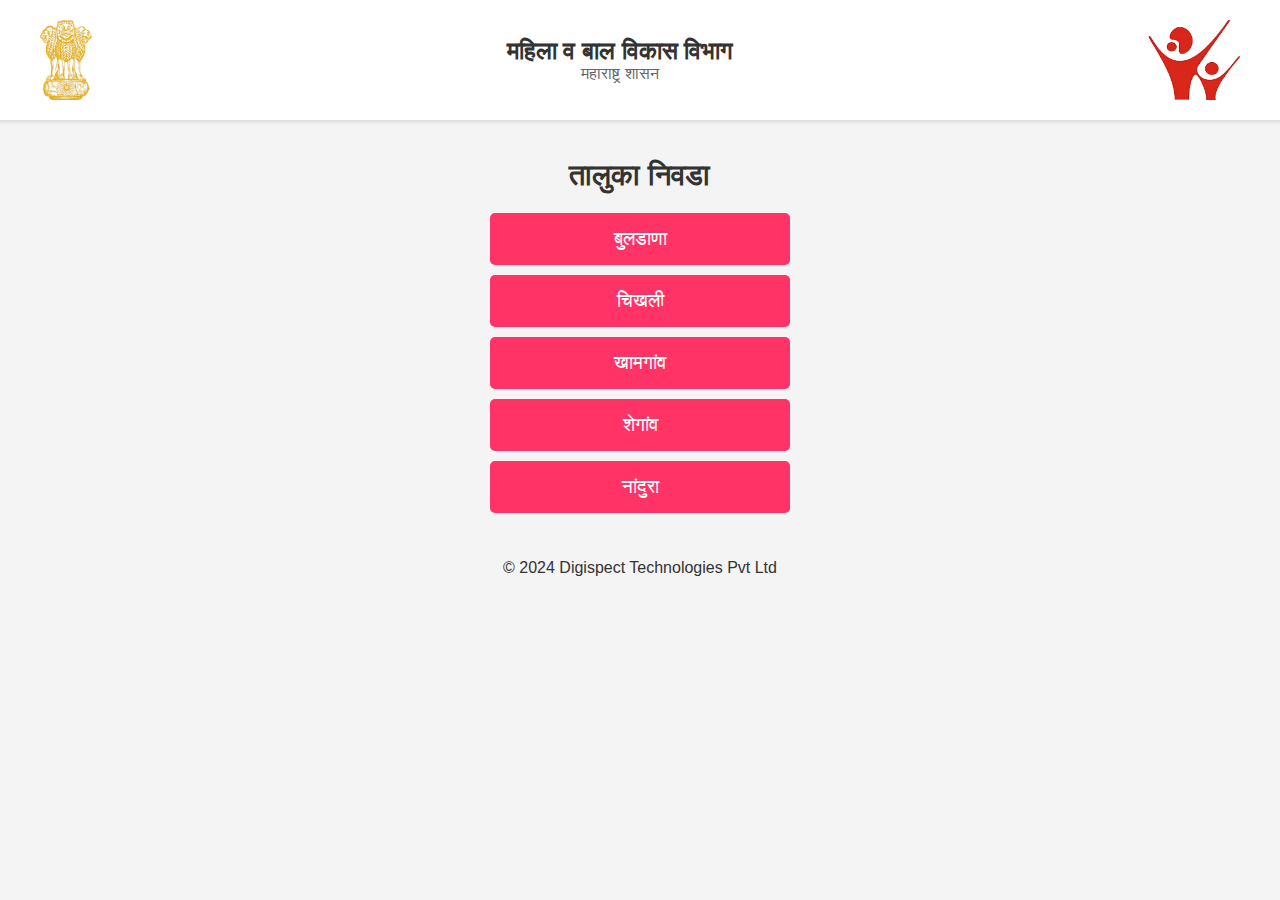
<file: index.html>
<!DOCTYPE html>
<html lang="en">
<head>
    <meta charset="UTF-8">
    <meta name="viewport" content="width=device-width, initial-scale=1.0">
    <title>Taluka Selection</title>
    <link rel="stylesheet" href="index.css">
</head>
<body>
    <header class="header">
        <div class="logo-container">
            <img src="logo1.png" alt="Logo 1" class="logo">
            <div class="header-text">
                <h1>महिला व बाल विकास विभाग</h1>
                <p>महाराष्ट्र शासन</p>
            </div>
            <img src="logo2.png" alt="Logo 2" class="logo">
        </div> 
    </header>
    
    <div class="container">
        <h1>तालुका निवडा</h1>
        <a href="login.html?taluka=buldhana" class="no-underline"><button class="taluka-button">बुलडाणा</button></a>
        <a href="login.html?taluka=chikli" class="no-underline"><button class="taluka-button">चिखली</button></a>
        <a href="login.html?taluka=khamgav" class="no-underline"><button class="taluka-button">खामगांव</button></a>
        <a href="login.html?taluka=shevgav" class="no-underline"><button class="taluka-button">शेगांव</button></a>
        <a href="login.html?taluka=nandura" class="no-underline"><button class="taluka-button">नांदुरा</button></a>
    </div>

    <footer>
        <p>&copy; 2024 Digispect Technologies Pvt Ltd</p>
    </footer>
</body>
</html>
</file>
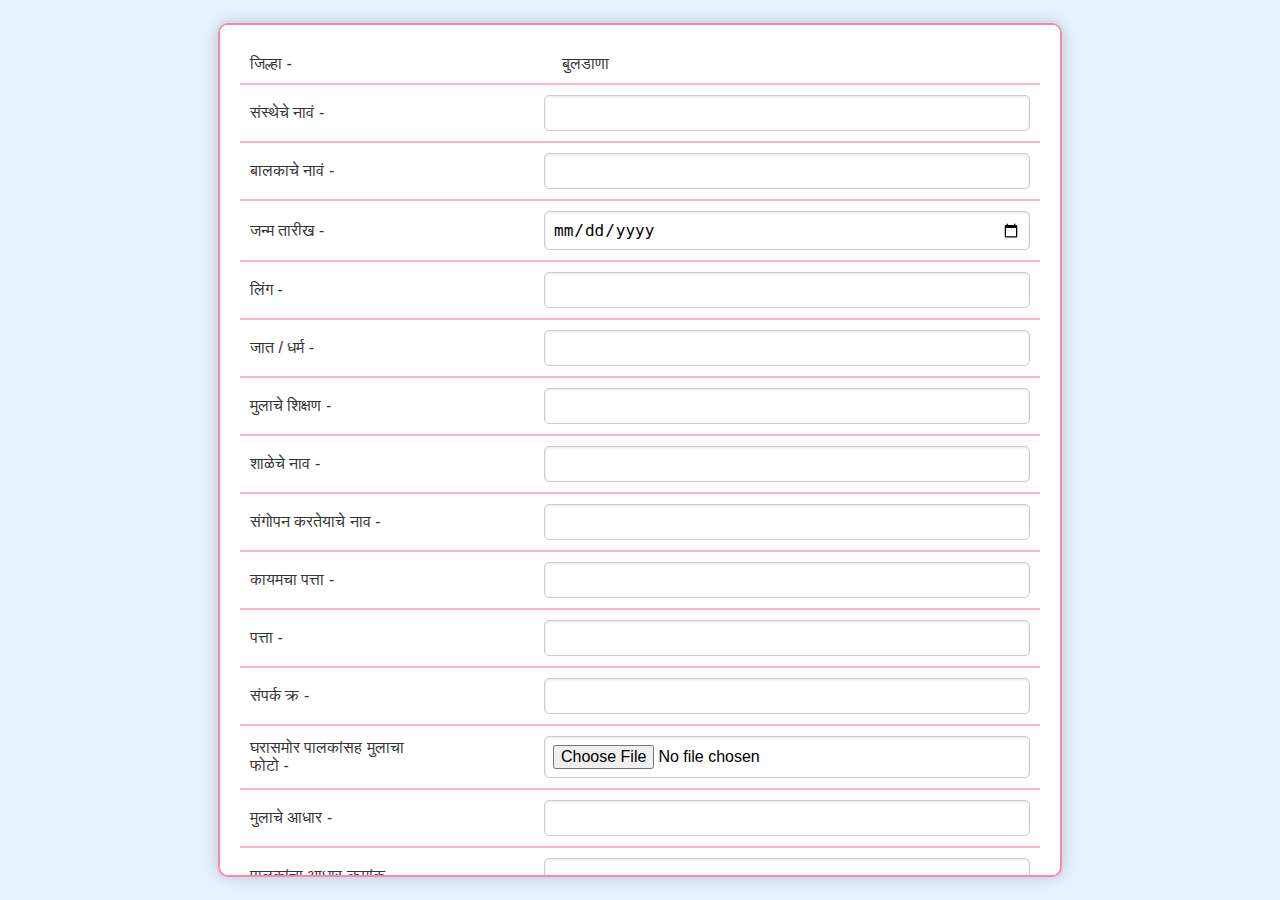
<file: buldhana.html>
<!DOCTYPE html>
<html lang="en">
<head>
    <meta charset="UTF-8">
    <meta name="viewport" content="width=device-width, initial-scale=1.0">
    <title>Buladana Form</title>
    <link rel="stylesheet" href="formpage.css">
</head>
<body>
    <div class="form-container">
        <form id="submit-to-google-sheet">
            <div class="form-row">
                <span class="label">जिल्हा -</span>
                <span class="value">बुलडाणा</span>
            </div>
            <div class="form-row">
                <span class="label">संस्थेचे नावं -</span>
                <input type="text" name="संस्थेचे_नावं" class="input-field" required>
            </div>
            <div class="form-row">
                <span class="label">बालकाचे नावं -</span>
                <input type="text" name="बालकाचे_नावं" class="input-field" required>
            </div>
            <div class="form-row">
                <span class="label">जन्म तारीख -</span>
                <input type="date" name="जन्म_तारीख" class="input-field" required>
            </div>
            <div class="form-row">
                <span class="label">लिंग -</span>
                <input type="text" name="लिंग" class="input-field" required>
            </div>
            <div class="form-row">
                <span class="label">जात / धर्म -</span>
                <input type="text" name="जात_धर्म" class="input-field" required>
            </div>
            <div class="form-row">
                <span class="label">मुलाचे शिक्षण -</span>
                <input type="text" name="मुलाचे_शिक्षण" class="input-field" required>
            </div>
            <div class="form-row">
                <span class="label">शाळेचे नाव -</span>
                <input type="text" name="शाळेचे_नाव" class="input-field" required>
            </div>
            <div class="form-row">
                <span class="label">संगोपन करतेयाचे नाव -</span>
                <input type="text" name="संगोपन_करतेयाचे_नाव" class="input-field" required>
            </div>
            <div class="form-row">
                <span class="label">कायमचा पत्ता -</span>
                <input type="text" name="कायमचा_पत्ता" class="input-field" required>
            </div>
            <div class="form-row">
                <span class="label">पत्ता -</span>
                <input type="text" name="पत्ता" class="input-field" required>
            </div>
            <div class="form-row">
                <span class="label">संपर्क क्र -</span>
                <input type="text" name="संपर्क_क्र" class="input-field" required>
            </div>
            <div class="form-row">
                <span class="label">घरासमोर पालकांसह मुलाचा<br>फोटो -</span>
                <input type="file" name="घरासमोर_पालकांसह_मुलाचा_फोटो" class="input-field" required>
            </div>
            <div class="form-row">
                <span class="label">मुलाचे आधार -</span>
                <input type="text" name="मुलाचे_आधार" class="input-field" required>
            </div>
            <div class="form-row">
                <span class="label">पालकांचा आधार क्रमांक -</span>
                <input type="text" name="पालकांचा_आधार_क्रमांक" class="input-field" required>
            </div>
            <div class="form-row">
                <span class="label">राष्ट्रीयकृत बँक -</span>
                <input type="text" name="राष्ट्रीयकृत_बँक" class="input-field" required>
            </div>
            <div class="form-row">
                <span class="label">खातेदाराचे नाव -</span>
                <input type="text" name="खातेदाराचे_नाव" class="input-field" required>
            </div>
            <div class="form-row">
                <span class="label">IFSC Code -</span>
                <input type="text" name="IFSC_Code" class="input-field" required>
            </div>
            <div class="form-row">
                <span class="label">IMCR No -</span>
                <input type="text" name="IMCR_No" class="input-field" required>
            </div>
            <div class="form-row">
                <span class="label">बँकेचे नाव आणि तालुका -</span>
                <input type="text" name="बँकेचे_नाव_आणि_तालुका" class="input-field" required>
            </div>
            <div class="form-row">
                <span class="label">जिल्हा -</span>
                <input type="text" name="जिल्हा" class="input-field" required>
            </div>
            <div class="form-row">
                <span class="label">याशिवाय इतर योजनांचा लाभ<br> मिळत आहे -</span>
                <input type="text" name="याशिवाय_इतर_योजनांचा_लाभ" class="input-field" required>
            </div>
            <div class="form-row">
                <span class="label">बाल कल्याण समितीचा अर्थ -</span>
                <input type="text" name="बाल_कल्याण_समितीचा_अर्थ" class="input-field" required>
            </div>
            <div class="form-row">
                <span class="label">मुलाच्या मंजुरीचा आदेश<br>
                    कल्याण समिती क्र.<br>
                    आणि तारीख आणि कालावधी -</span>
                <input type="text" name="मुलाच्या_मंजुरीचा_आदेश" class="input-field" required>
            </div>
            <div class="form-row">
                <span class="label">महिला आणि बालकांच्या<br> मंजुरीचा आदेश 
                    विकास<br> अधिकारी क्र. आणि दि -</span>
                <input type="text" name="महिला_आणि_बालकांच्या_मंजुरीचा_आदेश" class="input-field" required>
            </div>
            <div class="container">
                <button type="submit" class="submit-button">Submit Data</button>
            </div>
        </form>
    </div>

    <script>
        const scriptURL = 'https://script.google.com/macros/s/AKfycby4oIB80vfmqEPNKOxSDgUe6CKqbafnFpWXDkZIhi87BmTesK4xjBZzQLNTHYucbuyW/exec'; 
        // Replace with your Google Apps Script web app URL
        const form = document.getElementById('submit-to-google-sheet');

        form.addEventListener('submit', e => {
            e.preventDefault();
            const formData = new FormData(form);

            fetch(scriptURL, {
                    method: 'POST',
                    body: new URLSearchParams(formData)
                })
                .then(response => response.json())
                .then(data => {
                    if (data.status === 'Success') {
                        alert('Form submitted successfully!');
                        window.location.href = 'index.html';
                    } else {
                        alert('Error submitting form: ' + data.message);
                    }
                })
                .catch(error => {
                    alert('Error submitting form: ' + error.message);
                });
        });
    </script>
</body>
</html>
</file>
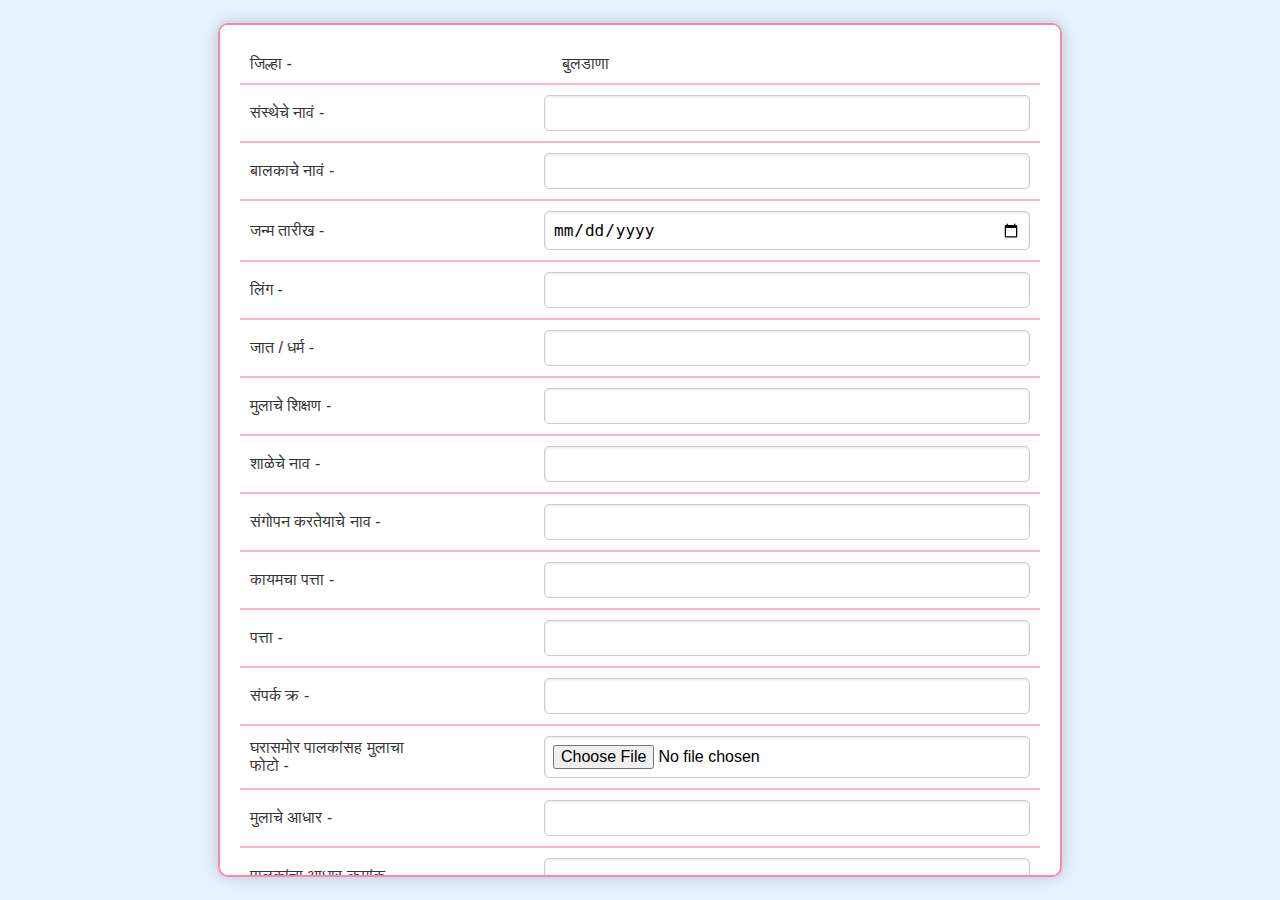
<file: chikli.html>
<!DOCTYPE html>
<html lang="en">
<head>
    <meta charset="UTF-8">
    <meta name="viewport" content="width=device-width, initial-scale=1.0">
    <title>Buladana Form</title>
    <link rel="stylesheet" href="formpage.css">
   
</head>
<body>
    <div class="form-container">
        <form id="submit-to-google-sheet">
            <div class="form-row">
                <span class="label">जिल्हा -</span>
                <span class="value">बुलडाणा</span>
            </div>
            <div class="form-row">
                <span class="label">संस्थेचे नावं -</span>
                <input type="text" name="संस्थेचे_नावं" class="input-field">
            </div>
            <div class="form-row">
                <span class="label">बालकाचे नावं -</span>
                <input type="text" name="बालकाचे_नावं" class="input-field">
            </div>
            <div class="form-row">
                <span class="label">जन्म तारीख -</span>
                <input type="date" name="जन्म_तारीख" class="input-field">
            </div>
            <div class="form-row">
                <span class="label">लिंग -</span>
                <input type="text" name="लिंग" class="input-field">
            </div>
            <div class="form-row">
                <span class="label">जात / धर्म -</span>
                <input type="text" name="जात_धर्म" class="input-field">
            </div>
            <div class="form-row">
                <span class="label">मुलाचे शिक्षण -</span>
                <input type="text" name="मुलाचे_शिक्षण" class="input-field">
            </div>
            <div class="form-row">
                <span class="label">शाळेचे नाव -</span>
                <input type="text" name="शाळेचे_नाव" class="input-field">
            </div>
            <div class="form-row">
                <span class="label">संगोपन करतेयाचे नाव -</span>
                <input type="text" name="संगोपन_करतेयाचे_नाव" class="input-field">
            </div>
            <div class="form-row">
                <span class="label">कायमचा पत्ता -</span>
                <input type="text" name="कायमचा_पत्ता" class="input-field">
            </div>
            <div class="form-row">
                <span class="label">पत्ता -</span>
                <input type="text" name="पत्ता" class="input-field">
            </div>
            <div class="form-row">
                <span class="label">संपर्क क्र -</span>
                <input type="text" name="संपर्क_क्र" class="input-field">
            </div>
            <div class="form-row">
                <span class="label">घरासमोर पालकांसह मुलाचा<br>फोटो -</span>
                <input type="file" name="घरासमोर_पालकांसह_मुलाचा_फोटो" class="input-field">
            </div>
            <div class="form-row">
                <span class="label">मुलाचे आधार -</span>
                <input type="text" name="मुलाचे_आधार" class="input-field">
            </div>
            <div class="form-row">
                <span class="label">पालकांचा आधार क्रमांक -</span>
                <input type="text" name="पालकांचा_आधार_क्रमांक" class="input-field">
            </div>
            <div class="form-row">
                <span class="label">राष्ट्रीयकृत बँक -</span>
                <input type="text" name="राष्ट्रीयकृत_बँक" class="input-field">
            </div>
            <div class="form-row">
                <span class="label">खातेदाराचे नाव -</span>
                <input type="text" name="खातेदाराचे_नाव" class="input-field">
            </div>
            <div class="form-row">
                <span class="label">IFSC Code -</span>
                <input type="text" name="IFSC_Code" class="input-field">
            </div>
            <div class="form-row">
                <span class="label">IMCR No -</span>
                <input type="text" name="IMCR_No" class="input-field">
            </div>
            <div class="form-row">
                <span class="label">बँकेचे नाव आणि तालुका -</span>
                <input type="text" name="बँकेचे_नाव_आणि_तालुका" class="input-field">
            </div>
            <div class="form-row">
                <span class="label">जिल्हा -</span>
                <input type="text" name="जिल्हा" class="input-field">
            </div>
            <div class="form-row">
                <span class="label">याशिवाय इतर योजनांचा लाभ<br> मिळत आहे -</span>
                <input type="text" name="याशिवाय_इतर_योजनांचा_लाभ" class="input-field">
            </div>
            <div class="form-row">
                <span class="label">बाल कल्याण समितीचा अर्थ -</span>
                <input type="text" name="बाल_कल्याण_समितीचा_अर्थ" class="input-field">
            </div>
            <div class="form-row">
                <span class="label">मुलाच्या मंजुरीचा आदेश<br>
                    कल्याण समिती क्र.<br>
                    आणि तारीख आणि कालावधी -</span>
                <input type="text" name="मुलाच्या_मंजुरीचा_आदेश" class="input-field">
            </div>
            <div class="form-row">
                <span class="label">महिला आणि बालकांच्या<br> मंजुरीचा आदेश 
                    विकास<br> अधिकारी क्र. आणि दि -</span>
                <input type="text" name="महिला_आणि_बालकांच्या_मंजुरीचा_आदेश" class="input-field">
            </div>
            <div class="container">
                <button type="submit" class="submit-button">Submit Data</button>
            </div>
        </form>
    </div>

    <script>
        const scriptURL = 'https://script.google.com/macros/s/AKfycbxYZEymokdTXVhaYmbMGwtAZaQtx0B46knjomgvp-RMwk1zajGt3WR5TmMVY7QGjXh2/exec'; // Replace with your Google Apps Script web app URL
        const form = document.getElementById('submit-to-google-sheet');

        form.addEventListener('submit', e => {
            e.preventDefault();
            const formData = new FormData(form);

            fetch(scriptURL, {
                    method: 'POST',
                    body: new URLSearchParams(formData)
                })
                .then(response => response.json())
                .then(data => {
                    if (data.status === 'Success') {
                        alert('Form submitted successfully!');
                        window.location.href = 'index.html';// Redirect to classes page
                    } else {
                        alert('Error submitting form: ' + data.message);
                    }
                })
                .catch(error => {
                    alert('Error submitting form: ' + error.message);
                });
        });
    </script>
</body>
</html>
</file>
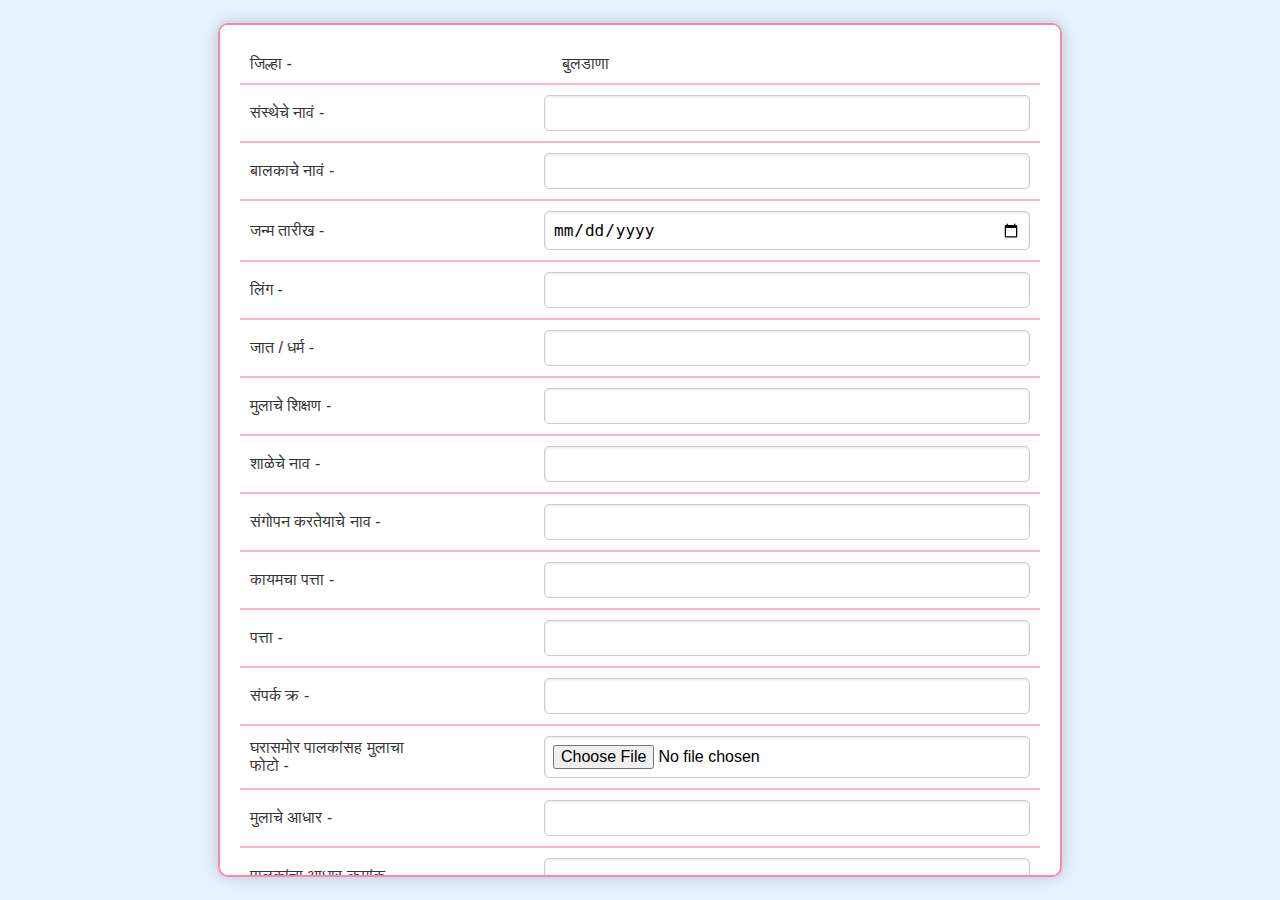
<file: khamgav.html>
<!DOCTYPE html>
<html lang="en">
<head>
    <meta charset="UTF-8">
    <meta name="viewport" content="width=device-width, initial-scale=1.0">
    <title>Buladana Form</title>
    <link rel="stylesheet" href="formpage.css">
   
</head>
<body>
    <div class="form-container">
        <form id="submit-to-google-sheet">
            <div class="form-row">
                <span class="label">जिल्हा -</span>
                <span class="value">बुलडाणा</span>
            </div>
            <div class="form-row">
                <span class="label">संस्थेचे नावं -</span>
                <input type="text" name="संस्थेचे_नावं" class="input-field">
            </div>
            <div class="form-row">
                <span class="label">बालकाचे नावं -</span>
                <input type="text" name="बालकाचे_नावं" class="input-field">
            </div>
            <div class="form-row">
                <span class="label">जन्म तारीख -</span>
                <input type="date" name="जन्म_तारीख" class="input-field">
            </div>
            <div class="form-row">
                <span class="label">लिंग -</span>
                <input type="text" name="लिंग" class="input-field">
            </div>
            <div class="form-row">
                <span class="label">जात / धर्म -</span>
                <input type="text" name="जात_धर्म" class="input-field">
            </div>
            <div class="form-row">
                <span class="label">मुलाचे शिक्षण -</span>
                <input type="text" name="मुलाचे_शिक्षण" class="input-field">
            </div>
            <div class="form-row">
                <span class="label">शाळेचे नाव -</span>
                <input type="text" name="शाळेचे_नाव" class="input-field">
            </div>
            <div class="form-row">
                <span class="label">संगोपन करतेयाचे नाव -</span>
                <input type="text" name="संगोपन_करतेयाचे_नाव" class="input-field">
            </div>
            <div class="form-row">
                <span class="label">कायमचा पत्ता -</span>
                <input type="text" name="कायमचा_पत्ता" class="input-field">
            </div>
            <div class="form-row">
                <span class="label">पत्ता -</span>
                <input type="text" name="पत्ता" class="input-field">
            </div>
            <div class="form-row">
                <span class="label">संपर्क क्र -</span>
                <input type="text" name="संपर्क_क्र" class="input-field">
            </div>
            <div class="form-row">
                <span class="label">घरासमोर पालकांसह मुलाचा<br>फोटो -</span>
                <input type="file" name="घरासमोर_पालकांसह_मुलाचा_फोटो" class="input-field">
            </div>
            <div class="form-row">
                <span class="label">मुलाचे आधार -</span>
                <input type="text" name="मुलाचे_आधार" class="input-field">
            </div>
            <div class="form-row">
                <span class="label">पालकांचा आधार क्रमांक -</span>
                <input type="text" name="पालकांचा_आधार_क्रमांक" class="input-field">
            </div>
            <div class="form-row">
                <span class="label">राष्ट्रीयकृत बँक -</span>
                <input type="text" name="राष्ट्रीयकृत_बँक" class="input-field">
            </div>
            <div class="form-row">
                <span class="label">खातेदाराचे नाव -</span>
                <input type="text" name="खातेदाराचे_नाव" class="input-field">
            </div>
            <div class="form-row">
                <span class="label">IFSC Code -</span>
                <input type="text" name="IFSC_Code" class="input-field">
            </div>
            <div class="form-row">
                <span class="label">IMCR No -</span>
                <input type="text" name="IMCR_No" class="input-field">
            </div>
            <div class="form-row">
                <span class="label">बँकेचे नाव आणि तालुका -</span>
                <input type="text" name="बँकेचे_नाव_आणि_तालुका" class="input-field">
            </div>
            <div class="form-row">
                <span class="label">जिल्हा -</span>
                <input type="text" name="जिल्हा" class="input-field">
            </div>
            <div class="form-row">
                <span class="label">याशिवाय इतर योजनांचा लाभ<br> मिळत आहे -</span>
                <input type="text" name="याशिवाय_इतर_योजनांचा_लाभ" class="input-field">
            </div>
            <div class="form-row">
                <span class="label">बाल कल्याण समितीचा अर्थ -</span>
                <input type="text" name="बाल_कल्याण_समितीचा_अर्थ" class="input-field">
            </div>
            <div class="form-row">
                <span class="label">मुलाच्या मंजुरीचा आदेश<br>
                    कल्याण समिती क्र.<br>
                    आणि तारीख आणि कालावधी -</span>
                <input type="text" name="मुलाच्या_मंजुरीचा_आदेश" class="input-field">
            </div>
            <div class="form-row">
                <span class="label">महिला आणि बालकांच्या<br> मंजुरीचा आदेश 
                    विकास<br> अधिकारी क्र. आणि दि -</span>
                <input type="text" name="महिला_आणि_बालकांच्या_मंजुरीचा_आदेश" class="input-field">
            </div>
            <div class="container">
                <button type="submit" class="submit-button">Submit Data</button>
            </div>
        </form>
    </div>

    <script>
        const scriptURL = 'https://script.google.com/macros/s/AKfycbwrhB7umAIbNelh7cLEmm88nhgwL2kro4M1lwi36gt4nQAAvEcs0PJrwbqXV_S8zHaM/exec'; // Replace with your Google Apps Script web app URL
        const form = document.getElementById('submit-to-google-sheet');

        form.addEventListener('submit', e => {
            e.preventDefault();
            const formData = new FormData(form);

            fetch(scriptURL, {
                    method: 'POST',
                    body: new URLSearchParams(formData)
                })
                .then(response => response.json())
                .then(data => {
                    if (data.status === 'Success') {
                        alert('Form submitted successfully!');
                        window.location.href = 'index.html'; // Redirect to classes page
                    } else {
                        alert('Error submitting form: ' + data.message);
                    }
                })
                .catch(error => {
                    alert('Error submitting form: ' + error.message);
                });
        });
    </script>
</body>
</html>
</file>
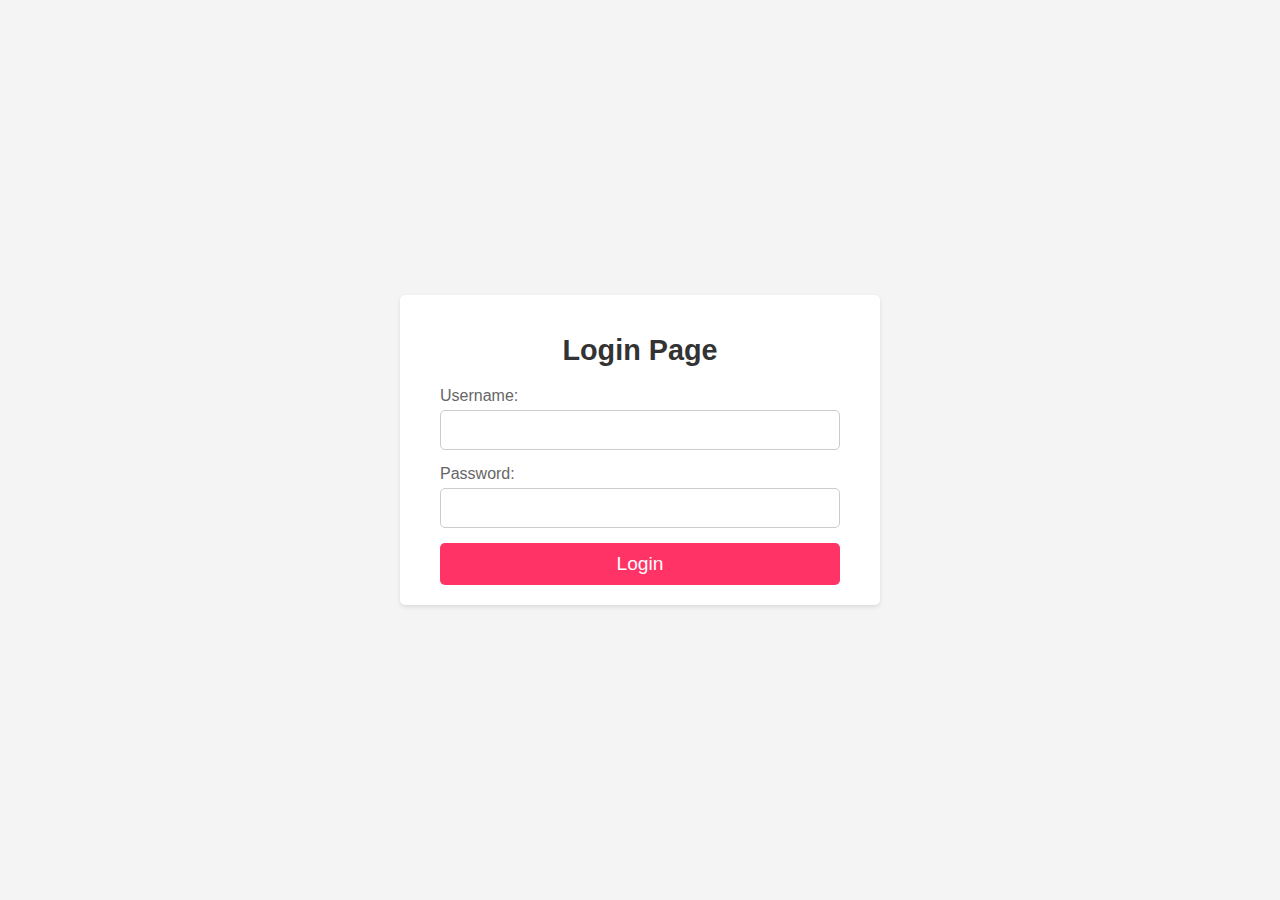
<file: login.html>
<!DOCTYPE html>
<html lang="en">
<head>
    <meta charset="UTF-8">
    <meta name="viewport" content="width=device-width, initial-scale=1.0">
    <title>Login</title>
    <style>
       /* General Styles */
body {
    font-family: Arial, sans-serif;
    margin: 0;
    padding: 0;
    display: flex;
    justify-content: center;
    align-items: center;
    min-height: 100vh;
    background-color: #f4f4f4;
}

.login-container {
    background-color: #ffffff;
    padding: 20px 40px;
    border-radius: 5px;
    box-shadow: 0 2px 4px rgba(0, 0, 0, 0.1);
    text-align: center;
    max-width: 400px;
    width: 100%;
}

.login-container h1 {
    margin-bottom: 20px;
    font-size: 1.8rem;
    color: #333;
}

.form-row {
    margin-bottom: 15px;
    text-align: left;
}

.form-row label {
    display: block;
    margin-bottom: 5px;
    font-size: 1rem;
    color: #666;
}

.form-row input {
    width: 100%;
    padding: 10px;
    border: 1px solid #ccc;
    border-radius: 5px;
    box-sizing: border-box;
    font-size: 1rem;
    color: #333;
}

button {
    width: 100%;
    padding: 10px;
    background-color: #ff3366;
    color: white;
    border: none;
    border-radius: 5px;
    cursor: pointer;
    font-size: 1.2rem;
    transition: background-color 0.3s ease;
}

button:hover {
    background-color: #e0306b;
}

footer {
    margin-top: 20px;
    color: #333;
    text-align: center;
}

/* Media Queries */
@media (max-width: 768px) {
    .login-container {
        padding: 15px 30px;
    }

    .login-container h1 {
        font-size: 1.5rem;
    }

    .form-row input {
        padding: 8px;
    }

    button {
        font-size: 1rem;
    }
}

@media (max-width: 480px) {
    .login-container {
        padding: 10px 20px;
    }

    .login-container h1 {
        font-size: 1.2rem;
    }

    .form-row input {
        padding: 6px;
        font-size: 0.9rem;
    }

    button {
        padding: 8px;
        font-size: 0.9rem;
    }
}

    </style>
</head>
<body>
    <div class="login-container">
        <h1>Login Page</h1>
        <form id="login-form">
            <div class="form-row">
                <label for="username">Username:</label>
                <input type="text" id="username" name="username" required>
            </div>
            <div class="form-row">
                <label for="password">Password:</label>
                <input type="password" id="password" name="password" required>
            </div>
            <button type="submit">Login</button>
        </form>
    </div>

    <script>
        document.getElementById('login-form').addEventListener('submit', function(e) {
            e.preventDefault();
            const username = document.getElementById('username').value;
            const password = document.getElementById('password').value;
            
            // Here you can add actual login validation logic if needed
            if (username && password) {
                // For this example, we directly redirect to the buldhana.html
                window.location.href = 'buldhana.html';
            } else {
                alert('Please enter both username and password');
            }
        });
    </script>
</body>
</html>
</file>
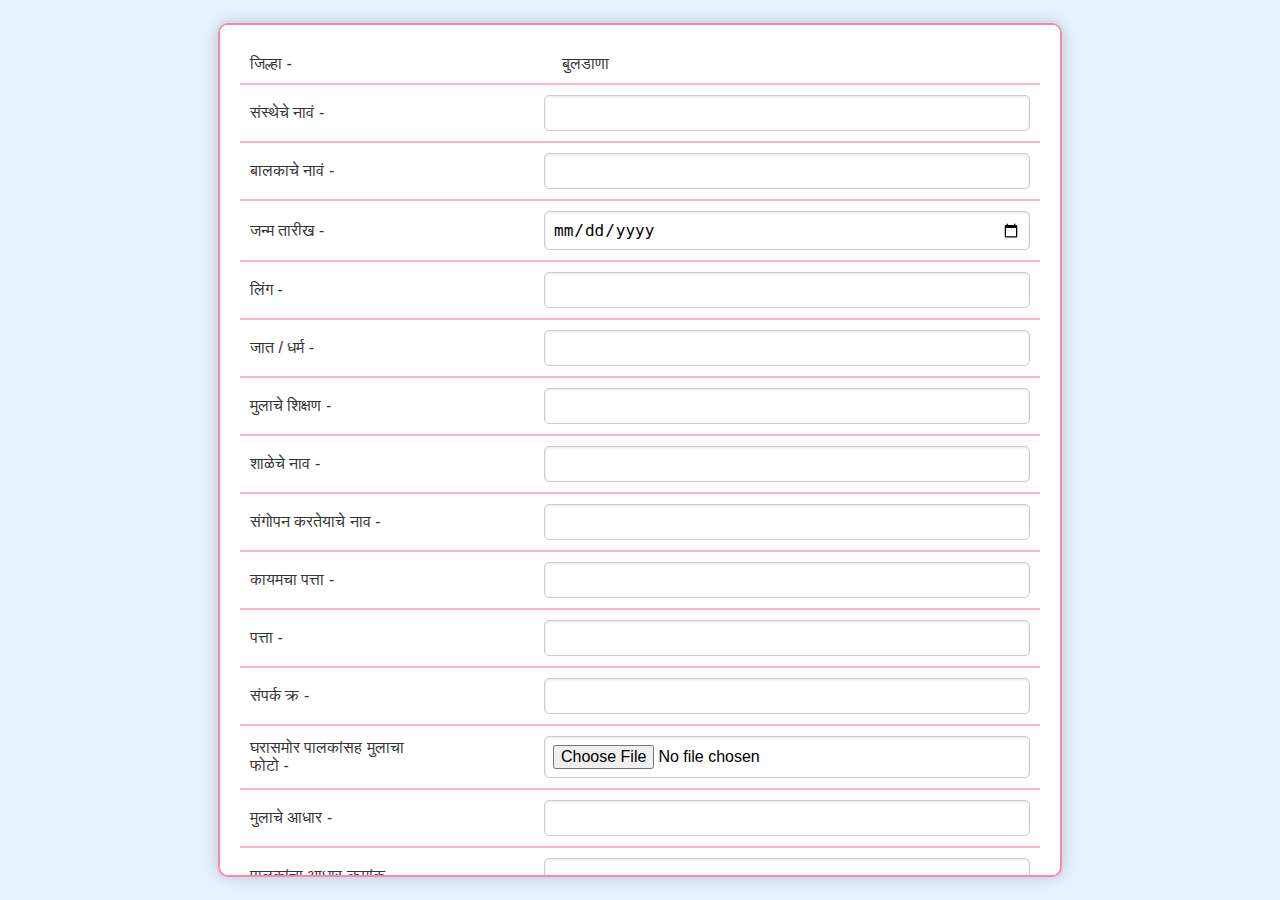
<file: nandura.html>
<!DOCTYPE html>
<html lang="en">
<head>
    <meta charset="UTF-8">
    <meta name="viewport" content="width=device-width, initial-scale=1.0">
    <title>Buladana Form</title>
    <link rel="stylesheet" href="formpage.css">
</head>
<body>
    <div class="form-container">
        <form id="submit-to-google-sheet">
            <div class="form-row">
                <span class="label">जिल्हा -</span>
                <span class="value">बुलडाणा</span>
            </div>
            <div class="form-row">
                <span class="label">संस्थेचे नावं -</span>
                <input type="text" name="संस्थेचे_नावं" class="input-field">
            </div>
            <div class="form-row">
                <span class="label">बालकाचे नावं -</span>
                <input type="text" name="बालकाचे_नावं" class="input-field">
            </div>
            <div class="form-row">
                <span class="label">जन्म तारीख -</span>
                <input type="date" name="जन्म_तारीख" class="input-field">
            </div>
            <div class="form-row">
                <span class="label">लिंग -</span>
                <input type="text" name="लिंग" class="input-field">
            </div>
            <div class="form-row">
                <span class="label">जात / धर्म -</span>
                <input type="text" name="जात_धर्म" class="input-field">
            </div>
            <div class="form-row">
                <span class="label">मुलाचे शिक्षण -</span>
                <input type="text" name="मुलाचे_शिक्षण" class="input-field">
            </div>
            <div class="form-row">
                <span class="label">शाळेचे नाव -</span>
                <input type="text" name="शाळेचे_नाव" class="input-field">
            </div>
            <div class="form-row">
                <span class="label">संगोपन करतेयाचे नाव -</span>
                <input type="text" name="संगोपन_करतेयाचे_नाव" class="input-field">
            </div>
            <div class="form-row">
                <span class="label">कायमचा पत्ता -</span>
                <input type="text" name="कायमचा_पत्ता" class="input-field">
            </div>
            <div class="form-row">
                <span class="label">पत्ता -</span>
                <input type="text" name="पत्ता" class="input-field">
            </div>
            <div class="form-row">
                <span class="label">संपर्क क्र -</span>
                <input type="text" name="संपर्क_क्र" class="input-field">
            </div>
            <div class="form-row">
                <span class="label">घरासमोर पालकांसह मुलाचा<br>फोटो -</span>
                <input type="file" name="घरासमोर_पालकांसह_मुलाचा_फोटो" class="input-field">
            </div>
            <div class="form-row">
                <span class="label">मुलाचे आधार -</span>
                <input type="text" name="मुलाचे_आधार" class="input-field">
            </div>
            <div class="form-row">
                <span class="label">पालकांचा आधार क्रमांक -</span>
                <input type="text" name="पालकांचा_आधार_क्रमांक" class="input-field">
            </div>
            <div class="form-row">
                <span class="label">राष्ट्रीयकृत बँक -</span>
                <input type="text" name="राष्ट्रीयकृत_बँक" class="input-field">
            </div>
            <div class="form-row">
                <span class="label">खातेदाराचे नाव -</span>
                <input type="text" name="खातेदाराचे_नाव" class="input-field">
            </div>
            <div class="form-row">
                <span class="label">IFSC Code -</span>
                <input type="text" name="IFSC_Code" class="input-field">
            </div>
            <div class="form-row">
                <span class="label">IMCR No -</span>
                <input type="text" name="IMCR_No" class="input-field">
            </div>
            <div class="form-row">
                <span class="label">बँकेचे नाव आणि तालुका -</span>
                <input type="text" name="बँकेचे_नाव_आणि_तालुका" class="input-field">
            </div>
            <div class="form-row">
                <span class="label">जिल्हा -</span>
                <input type="text" name="जिल्हा" class="input-field">
            </div>
            <div class="form-row">
                <span class="label">याशिवाय इतर योजनांचा लाभ<br> मिळत आहे -</span>
                <input type="text" name="याशिवाय_इतर_योजनांचा_लाभ" class="input-field">
            </div>
            <div class="form-row">
                <span class="label">बाल कल्याण समितीचा अर्थ -</span>
                <input type="text" name="बाल_कल्याण_समितीचा_अर्थ" class="input-field">
            </div>
            <div class="form-row">
                <span class="label">मुलाच्या मंजुरीचा आदेश<br>
                    कल्याण समिती क्र.<br>
                    आणि तारीख आणि कालावधी -</span>
                <input type="text" name="मुलाच्या_मंजुरीचा_आदेश" class="input-field">
            </div>
            <div class="form-row">
                <span class="label">महिला आणि बालकांच्या<br> मंजुरीचा आदेश 
                    विकास<br> अधिकारी क्र. आणि दि -</span>
                <input type="text" name="महिला_आणि_बालकांच्या_मंजुरीचा_आदेश" class="input-field">
            </div>
            <div class="container">
                <button type="submit" class="submit-button">Submit Data</button>
            </div>
        </form>
    </div>

    <script>
        const scriptURL = 'https://script.google.com/macros/s/AKfycbwk2YT86cbzFcwX3RSFcKBjaKkmudbq-ILHNG0WScP82PhDA-qMnX8561cNJLSZI2Eh/exec'; // Replace with your Google Apps Script web app URL
        const form = document.getElementById('submit-to-google-sheet');

        form.addEventListener('submit', e => {
            e.preventDefault();
            const formData = new FormData(form);

            fetch(scriptURL, {
                    method: 'POST',
                    body: new URLSearchParams(formData)
                })
                .then(response => response.json())
                .then(data => {
                    if (data.status === 'Success') {
                        alert('Form submitted successfully!');
                        window.location.href = 'index.html'; // Redirect to classes page
                    } else {
                        alert('Error submitting form: ' + data.message);
                    }
                })
                .catch(error => {
                    alert('Error submitting form: ' + error.message);
                });
        });
    </script>
</body>
</html>
</file>
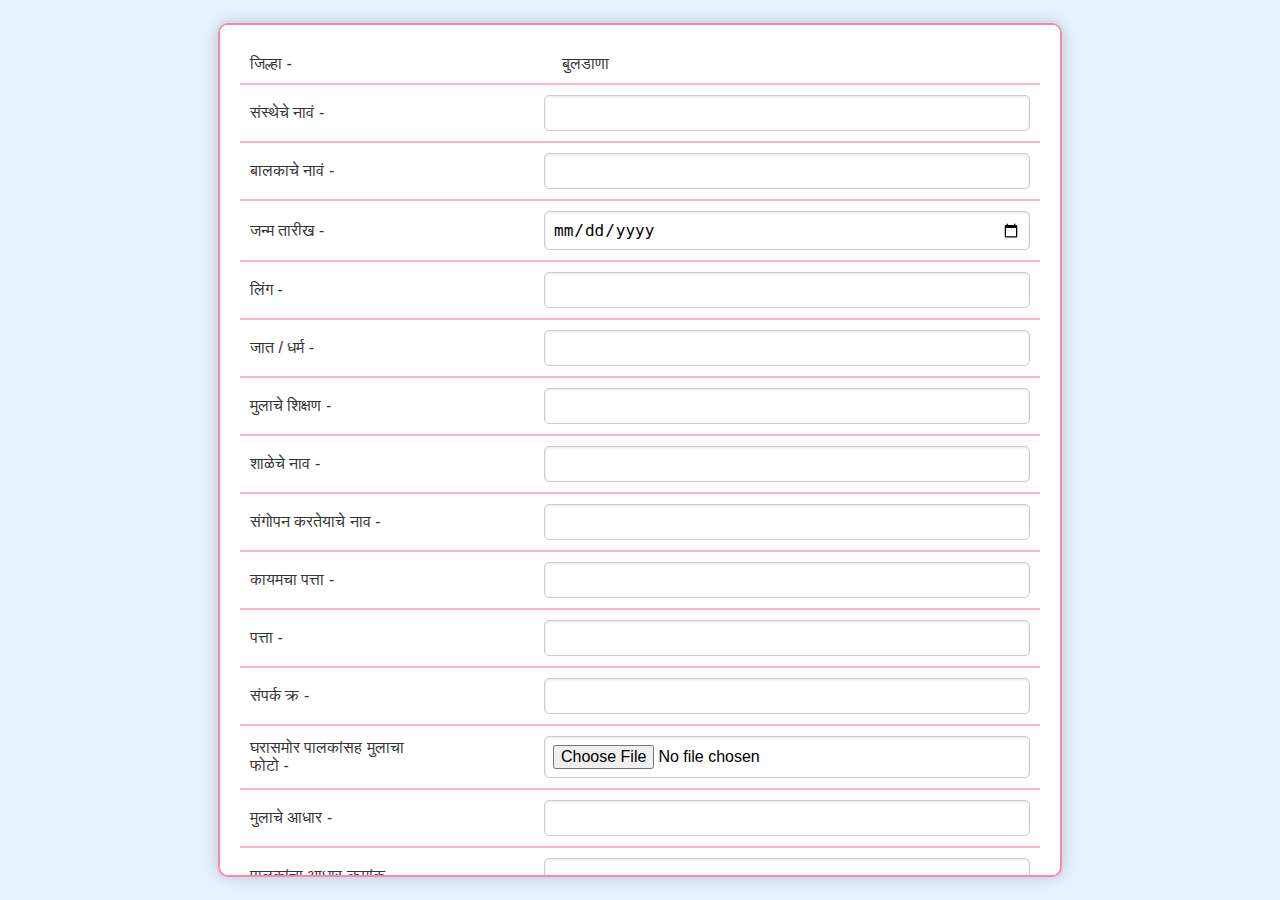
<file: shevgav.html>
<!DOCTYPE html>
<html lang="en">
<head>
    <meta charset="UTF-8">
    <meta name="viewport" content="width=device-width, initial-scale=1.0">
    <title>Buladana Form</title>
    <link rel="stylesheet" href="formpage.css">
   
</head>
<body>
    <div class="form-container">
        <form id="submit-to-google-sheet">
            <div class="form-row">
                <span class="label">जिल्हा -</span>
                <span class="value">बुलडाणा</span>
            </div>
            <div class="form-row">
                <span class="label">संस्थेचे नावं -</span>
                <input type="text" name="संस्थेचे_नावं" class="input-field">
            </div>
            <div class="form-row">
                <span class="label">बालकाचे नावं -</span>
                <input type="text" name="बालकाचे_नावं" class="input-field">
            </div>
            <div class="form-row">
                <span class="label">जन्म तारीख -</span>
                <input type="date" name="जन्म_तारीख" class="input-field">
            </div>
            <div class="form-row">
                <span class="label">लिंग -</span>
                <input type="text" name="लिंग" class="input-field">
            </div>
            <div class="form-row">
                <span class="label">जात / धर्म -</span>
                <input type="text" name="जात_धर्म" class="input-field">
            </div>
            <div class="form-row">
                <span class="label">मुलाचे शिक्षण -</span>
                <input type="text" name="मुलाचे_शिक्षण" class="input-field">
            </div>
            <div class="form-row">
                <span class="label">शाळेचे नाव -</span>
                <input type="text" name="शाळेचे_नाव" class="input-field">
            </div>
            <div class="form-row">
                <span class="label">संगोपन करतेयाचे नाव -</span>
                <input type="text" name="संगोपन_करतेयाचे_नाव" class="input-field">
            </div>
            <div class="form-row">
                <span class="label">कायमचा पत्ता -</span>
                <input type="text" name="कायमचा_पत्ता" class="input-field">
            </div>
            <div class="form-row">
                <span class="label">पत्ता -</span>
                <input type="text" name="पत्ता" class="input-field">
            </div>
            <div class="form-row">
                <span class="label">संपर्क क्र -</span>
                <input type="text" name="संपर्क_क्र" class="input-field">
            </div>
            <div class="form-row">
                <span class="label">घरासमोर पालकांसह मुलाचा<br>फोटो -</span>
                <input type="file" name="घरासमोर_पालकांसह_मुलाचा_फोटो" class="input-field">
            </div>
            <div class="form-row">
                <span class="label">मुलाचे आधार -</span>
                <input type="text" name="मुलाचे_आधार" class="input-field">
            </div>
            <div class="form-row">
                <span class="label">पालकांचा आधार क्रमांक -</span>
                <input type="text" name="पालकांचा_आधार_क्रमांक" class="input-field">
            </div>
            <div class="form-row">
                <span class="label">राष्ट्रीयकृत बँक -</span>
                <input type="text" name="राष्ट्रीयकृत_बँक" class="input-field">
            </div>
            <div class="form-row">
                <span class="label">खातेदाराचे नाव -</span>
                <input type="text" name="खातेदाराचे_नाव" class="input-field">
            </div>
            <div class="form-row">
                <span class="label">IFSC Code -</span>
                <input type="text" name="IFSC_Code" class="input-field">
            </div>
            <div class="form-row">
                <span class="label">IMCR No -</span>
                <input type="text" name="IMCR_No" class="input-field">
            </div>
            <div class="form-row">
                <span class="label">बँकेचे नाव आणि तालुका -</span>
                <input type="text" name="बँकेचे_नाव_आणि_तालुका" class="input-field">
            </div>
            <div class="form-row">
                <span class="label">जिल्हा -</span>
                <input type="text" name="जिल्हा" class="input-field">
            </div>
            <div class="form-row">
                <span class="label">याशिवाय इतर योजनांचा लाभ<br> मिळत आहे -</span>
                <input type="text" name="याशिवाय_इतर_योजनांचा_लाभ" class="input-field">
            </div>
            <div class="form-row">
                <span class="label">बाल कल्याण समितीचा अर्थ -</span>
                <input type="text" name="बाल_कल्याण_समितीचा_अर्थ" class="input-field">
            </div>
            <div class="form-row">
                <span class="label">मुलाच्या मंजुरीचा आदेश<br>
                    कल्याण समिती क्र.<br>
                    आणि तारीख आणि कालावधी -</span>
                <input type="text" name="मुलाच्या_मंजुरीचा_आदेश" class="input-field">
            </div>
            <div class="form-row">
                <span class="label">महिला आणि बालकांच्या<br> मंजुरीचा आदेश 
                    विकास<br> अधिकारी क्र. आणि दि -</span>
                <input type="text" name="महिला_आणि_बालकांच्या_मंजुरीचा_आदेश" class="input-field">
            </div>
            <div class="container">
                <button type="submit" class="submit-button">Submit Data</button>
            </div>
        </form>
    </div>

    <script>
        const scriptURL = 'https://script.google.com/macros/s/AKfycbyNRdDVBELnOtVGxqpJN4qwbbeghHbYirydY7dmXc4qUpNIuRzrDd-KRzkjx-XRU166/exec'; // Replace with your Google Apps Script web app URL
        const form = document.getElementById('submit-to-google-sheet');

        form.addEventListener('submit', e => {
            e.preventDefault();
            const formData = new FormData(form);

            fetch(scriptURL, {
                    method: 'POST',
                    body: new URLSearchParams(formData)
                })
                .then(response => response.json())
                .then(data => {
                    if (data.status === 'Success') {
                        alert('Form submitted successfully!');
                        window.location.href = 'index.html'; // Redirect to classes page
                    } else {
                        alert('Error submitting form: ' + data.message);
                    }
                })
                .catch(error => {
                    alert('Error submitting form: ' + error.message);
                });
        });
    </script>
</body>
</html>
</file>
<file: index.css>
body {
    font-family: Arial, sans-serif;
    margin: 0;
    padding: 0;
    display: flex;
    flex-direction: column;
    align-items: center;
    justify-content: center;
    min-height: 100vh;
    background-color: #f4f4f4;
}

.header {
    width: 100%;
    background-color: #ffffff;
    padding: 20px;
    box-shadow: 0 2px 4px rgba(0, 0, 0, 0.1);
    text-align: center;
}

.logo-container {
    display: flex;
    align-items: center;
    justify-content: space-between;
    max-width: 1200px;
    margin: auto;
    padding: 0 20px;
}

.logo {
    height: 80px;
    width: auto;
}

.header-text {
    flex-grow: 1;
    text-align: center;
}

.header-text h1 {
    margin: 0;
    font-size: 1.5rem;
    color: #333;
}

.header-text p {
    margin: 0;
    font-size: 1rem;
    color: #666;
}

.container {
    width: 100%;
    max-width: 600px;
    text-align: center;
    padding: 20px;
}

.container h1 {
    font-size: 1.8rem;
    margin-bottom: 20px;
    color: #333;
}

.taluka-button {
    display: block;
    width: 100%;
    max-width: 300px;
    margin: 10px auto;
    padding: 15px;
    font-size: 1.2rem;
    color: #ffffff;
    background-color: #ff3366;
    border: none;
    border-radius: 5px;
    cursor: pointer;
    transition: background-color 0.3s ease;
}

.taluka-button:hover {
   
    background-color: #e0306b;
}

.no-underline {
    text-decoration: none;
}

footer {
    margin-bottom: auto;
    /* padding: 10px; */
    background-color: #f4f4f4;
    color: #333;
    text-align: center;
    width: 100%;
}

/* Media Queries */
@media (max-width: 768px) {
    .logo-container {
        flex-direction: column;
    }

    .header-text {
        margin: 10px 0;
    }

    .taluka-button {
        font-size: 1rem;
    }
}

@media (max-width: 480px) {
    .header-text h1 {
        font-size: 1.2rem;
    }

    .header-text p {
        font-size: 0.8rem;
    }

    .taluka-button {
        padding: 10px;
        font-size: 0.9rem;
    }
}
</file>
<file: formpage.css>
body {
    font-family: Arial, sans-serif;
    background-color: #e6f2ff; /* Light blue background */
    margin: 0;
    display: flex;
    justify-content: center;
    align-items: center;
    height: 100vh;
    overflow: hidden; /* Prevents body from scrolling */
}

.container {
    text-align: center;
}

.form-container {
    width: 90%;
    max-width: 800px; /* Increased max width */
    background-color: white;
    border: 2px solid rgba(255, 102, 153, 0.8); /* Light pink border */
    border-radius: 10px;
    padding: 20px;
    box-shadow: 0 0 15px rgba(0, 0, 0, 0.2);
    overflow-y: auto; /* Allows scrolling */
    max-height: 90vh; /* Ensures form does not exceed screen height */
}

.form-row {
    display: flex;
    justify-content: space-between;
    align-items: center;
    padding: 10px;
    border-bottom: 2px solid rgba(255, 102, 153, 0.5); /* Light pink border */
}

.form-row:last-child {
    border-bottom: none;
}

.label {
    font-size: 16px; /* Adjusted font size */
    color: #333;
    width: 35%; /* Adjusted width for better layout */
    text-align: left;
}

.value {
    font-size: 16px; /* Adjusted font size */
    color: #333;
    width: 60%; /* Adjusted width for better layout */
}

.input-field {
    width: 60%; /* Adjusted width for better layout */
    padding: 8px; /* Increased padding */
    border: 1px solid #ccc;
    border-radius: 5px;
    font-size: 16px;
    box-shadow: inset 0 1px 3px rgba(0, 0, 0, 0.1);
}

.submit-button {
    background-color:  #e0306b; /* Light pink button */
    color: white;
    margin-top: 15px;
    padding: 10px 20px;
    border: none;
    border-radius: 5px;
    font-size: 18px;
    cursor: pointer;
    transition: background-color 0.3s;
}

.submit-button:hover {
    background-color: rgb(232, 95, 141); /* Darker pink on hover */
}
</file>
